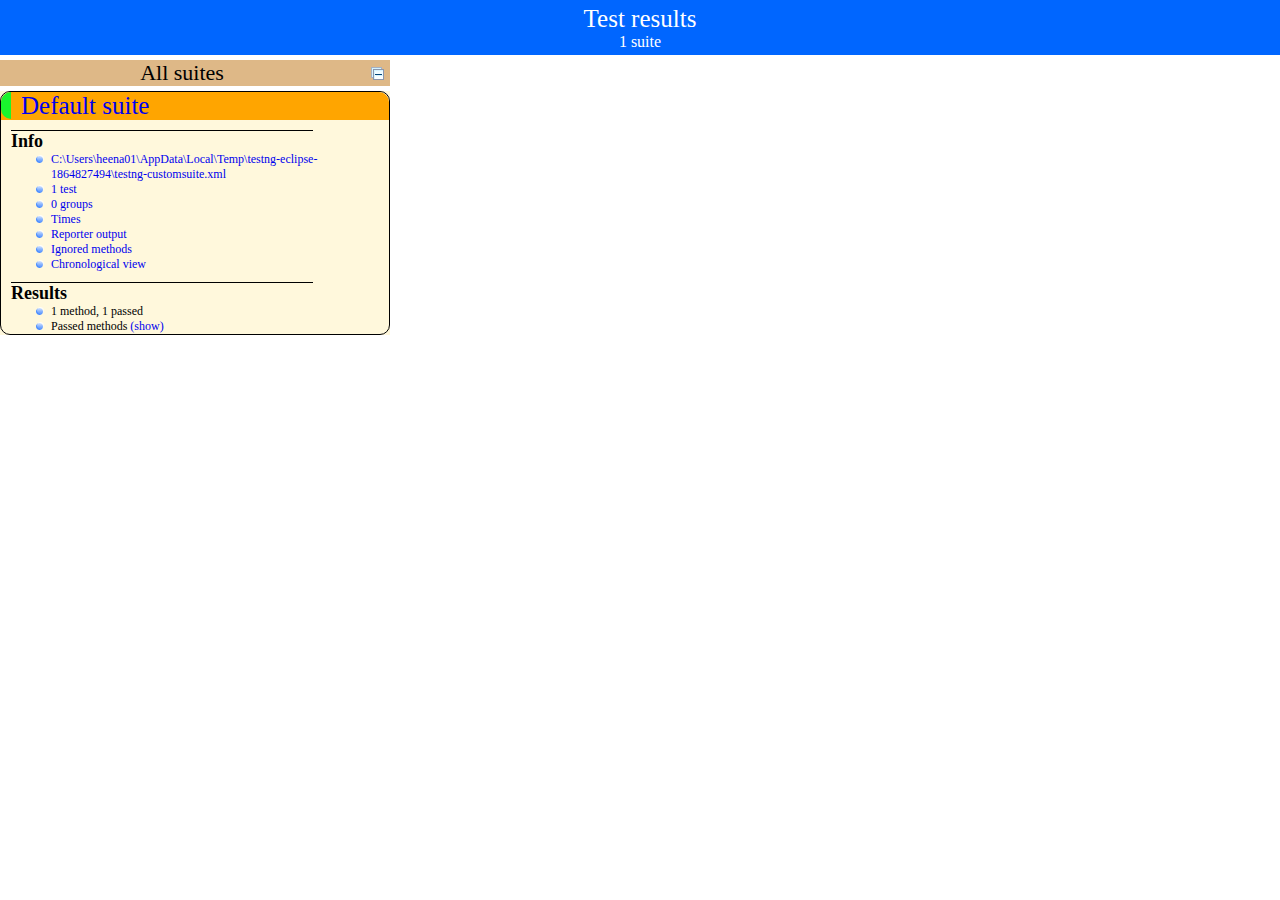
<file: test-output/index.html>
<!DOCTYPE html>

<html>
  <head>
  <title>TestNG reports</title>

    <link type="text/css" href="testng-reports.css" rel="stylesheet" />  
    <script type="text/javascript" src="jquery-1.7.1.min.js"></script>
    <script type="text/javascript" src="testng-reports.js"></script>
    <script type="text/javascript" src="https://www.google.com/jsapi"></script>
    <script type='text/javascript'>
      google.load('visualization', '1', {packages:['table']});
      google.setOnLoadCallback(drawTable);
      var suiteTableInitFunctions = new Array();
      var suiteTableData = new Array();
    </script>
    <!--
      <script type="text/javascript" src="jquery-ui/js/jquery-ui-1.8.16.custom.min.js"></script>
     -->
  </head>

  <body>
    <div class="top-banner-root">
      <span class="top-banner-title-font">Test results</span>
      <br/>
      <span class="top-banner-font-1">1 suite</span>
    </div> <!-- top-banner-root -->
    <div class="navigator-root">
      <div class="navigator-suite-header">
        <span>All suites</span>
        <a href="#" class="collapse-all-link" title="Collapse/expand all the suites">
          <img class="collapse-all-icon" src="collapseall.gif">
          </img> <!-- collapse-all-icon -->
        </a> <!-- collapse-all-link -->
      </div> <!-- navigator-suite-header -->
      <div class="suite">
        <div class="rounded-window">
          <div class="suite-header light-rounded-window-top">
            <a href="#" class="navigator-link" panel-name="suite-Default_suite">
              <span class="suite-name border-passed">Default suite</span>
            </a> <!-- navigator-link -->
          </div> <!-- suite-header light-rounded-window-top -->
          <div class="navigator-suite-content">
            <div class="suite-section-title">
              <span>Info</span>
            </div> <!-- suite-section-title -->
            <div class="suite-section-content">
              <ul>
                <li>
                  <a href="#" class="navigator-link " panel-name="test-xml-Default_suite">
                    <span>C:\Users\heena01\AppData\Local\Temp\testng-eclipse-1864827494\testng-customsuite.xml</span>
                  </a> <!-- navigator-link  -->
                </li>
                <li>
                  <a href="#" class="navigator-link " panel-name="testlist-Default_suite">
                    <span class="test-stats">1 test</span>
                  </a> <!-- navigator-link  -->
                </li>
                <li>
                  <a href="#" class="navigator-link " panel-name="group-Default_suite">
                    <span>0 groups</span>
                  </a> <!-- navigator-link  -->
                </li>
                <li>
                  <a href="#" class="navigator-link " panel-name="times-Default_suite">
                    <span>Times</span>
                  </a> <!-- navigator-link  -->
                </li>
                <li>
                  <a href="#" class="navigator-link " panel-name="reporter-Default_suite">
                    <span>Reporter output</span>
                  </a> <!-- navigator-link  -->
                </li>
                <li>
                  <a href="#" class="navigator-link " panel-name="ignored-methods-Default_suite">
                    <span>Ignored methods</span>
                  </a> <!-- navigator-link  -->
                </li>
                <li>
                  <a href="#" class="navigator-link " panel-name="chronological-Default_suite">
                    <span>Chronological view</span>
                  </a> <!-- navigator-link  -->
                </li>
              </ul>
            </div> <!-- suite-section-content -->
            <div class="result-section">
              <div class="suite-section-title">
                <span>Results</span>
              </div> <!-- suite-section-title -->
              <div class="suite-section-content">
                <ul>
                  <li>
                    <span class="method-stats">1 method,   1 passed</span>
                  </li>
                  <li>
                    <span class="method-list-title passed">Passed methods</span>
                    <span class="show-or-hide-methods passed">
                      <a href="#" panel-name="suite-Default_suite" class="hide-methods passed suite-Default_suite"> (hide)</a> <!-- hide-methods passed suite-Default_suite -->
                      <a href="#" panel-name="suite-Default_suite" class="show-methods passed suite-Default_suite"> (show)</a> <!-- show-methods passed suite-Default_suite -->
                    </span>
                    <div class="method-list-content passed suite-Default_suite">
                      <span>
                        <img width="3%" src="passed.png"/>
                        <a href="#" class="method navigator-link" panel-name="suite-Default_suite" title="com.psi.testng.EmployeeDBPageTest" hash-for-method="testEmpDtls">testEmpDtls</a> <!-- method navigator-link -->
                      </span>
                      <br/>
                    </div> <!-- method-list-content passed suite-Default_suite -->
                  </li>
                </ul>
              </div> <!-- suite-section-content -->
            </div> <!-- result-section -->
          </div> <!-- navigator-suite-content -->
        </div> <!-- rounded-window -->
      </div> <!-- suite -->
    </div> <!-- navigator-root -->
    <div class="wrapper">
      <div class="main-panel-root">
        <div panel-name="suite-Default_suite" class="panel Default_suite">
          <div class="suite-Default_suite-class-passed">
            <div class="main-panel-header rounded-window-top">
              <img src="passed.png"/>
              <span class="class-name">com.psi.testng.EmployeeDBPageTest</span>
            </div> <!-- main-panel-header rounded-window-top -->
            <div class="main-panel-content rounded-window-bottom">
              <div class="method">
                <div class="method-content">
                  <a name="testEmpDtls">
                  </a> <!-- testEmpDtls -->
                  <span class="method-name">testEmpDtls</span>
                </div> <!-- method-content -->
              </div> <!-- method -->
            </div> <!-- main-panel-content rounded-window-bottom -->
          </div> <!-- suite-Default_suite-class-passed -->
        </div> <!-- panel Default_suite -->
        <div panel-name="test-xml-Default_suite" class="panel">
          <div class="main-panel-header rounded-window-top">
            <span class="header-content">C:\Users\heena01\AppData\Local\Temp\testng-eclipse-1864827494\testng-customsuite.xml</span>
          </div> <!-- main-panel-header rounded-window-top -->
          <div class="main-panel-content rounded-window-bottom">
            <pre>
&lt;?xml version=&quot;1.0&quot; encoding=&quot;UTF-8&quot;?&gt;
&lt;!DOCTYPE suite SYSTEM &quot;http://testng.org/testng-1.0.dtd&quot;&gt;
&lt;suite name=&quot;Default suite&quot;&gt;
  &lt;test verbose=&quot;2&quot; name=&quot;Default test&quot;&gt;
    &lt;classes&gt;
      &lt;class name=&quot;com.psi.testng.EmployeeDBPageTest&quot;/&gt;
    &lt;/classes&gt;
  &lt;/test&gt; &lt;!-- Default test --&gt;
&lt;/suite&gt; &lt;!-- Default suite --&gt;
            </pre>
          </div> <!-- main-panel-content rounded-window-bottom -->
        </div> <!-- panel -->
        <div panel-name="testlist-Default_suite" class="panel">
          <div class="main-panel-header rounded-window-top">
            <span class="header-content">Tests for Default suite</span>
          </div> <!-- main-panel-header rounded-window-top -->
          <div class="main-panel-content rounded-window-bottom">
            <ul>
              <li>
                <span class="test-name">Default test (1 class)</span>
              </li>
            </ul>
          </div> <!-- main-panel-content rounded-window-bottom -->
        </div> <!-- panel -->
        <div panel-name="group-Default_suite" class="panel">
          <div class="main-panel-header rounded-window-top">
            <span class="header-content">Groups for Default suite</span>
          </div> <!-- main-panel-header rounded-window-top -->
          <div class="main-panel-content rounded-window-bottom">
          </div> <!-- main-panel-content rounded-window-bottom -->
        </div> <!-- panel -->
        <div panel-name="times-Default_suite" class="panel">
          <div class="main-panel-header rounded-window-top">
            <span class="header-content">Times for Default suite</span>
          </div> <!-- main-panel-header rounded-window-top -->
          <div class="main-panel-content rounded-window-bottom">
            <div class="times-div">
              <script type="text/javascript">
suiteTableInitFunctions.push('tableData_Default_suite');
function tableData_Default_suite() {
var data = new google.visualization.DataTable();
data.addColumn('number', 'Number');
data.addColumn('string', 'Method');
data.addColumn('string', 'Class');
data.addColumn('number', 'Time (ms)');
data.addRows(1);
data.setCell(0, 0, 0)
data.setCell(0, 1, 'testEmpDtls')
data.setCell(0, 2, 'com.psi.testng.EmployeeDBPageTest')
data.setCell(0, 3, 2713);
window.suiteTableData['Default_suite']= { tableData: data, tableDiv: 'times-div-Default_suite'}
return data;
}
              </script>
              <span class="suite-total-time">Total running time: 2 seconds</span>
              <div id="times-div-Default_suite">
              </div> <!-- times-div-Default_suite -->
            </div> <!-- times-div -->
          </div> <!-- main-panel-content rounded-window-bottom -->
        </div> <!-- panel -->
        <div panel-name="reporter-Default_suite" class="panel">
          <div class="main-panel-header rounded-window-top">
            <span class="header-content">Reporter output for Default suite</span>
          </div> <!-- main-panel-header rounded-window-top -->
          <div class="main-panel-content rounded-window-bottom">
          </div> <!-- main-panel-content rounded-window-bottom -->
        </div> <!-- panel -->
        <div panel-name="ignored-methods-Default_suite" class="panel">
          <div class="main-panel-header rounded-window-top">
            <span class="header-content">0 ignored methods</span>
          </div> <!-- main-panel-header rounded-window-top -->
          <div class="main-panel-content rounded-window-bottom">
          </div> <!-- main-panel-content rounded-window-bottom -->
        </div> <!-- panel -->
        <div panel-name="chronological-Default_suite" class="panel">
          <div class="main-panel-header rounded-window-top">
            <span class="header-content">Methods in chronological order</span>
          </div> <!-- main-panel-header rounded-window-top -->
          <div class="main-panel-content rounded-window-bottom">
            <div class="chronological-class">
              <div class="chronological-class-name">com.psi.testng.EmployeeDBPageTest</div> <!-- chronological-class-name -->
              <div class="configuration-method before">
                <span class="method-name">beforeMethod</span>
                <span class="method-start">0 ms</span>
              </div> <!-- configuration-method before -->
              <div class="test-method">
                <span class="method-name">testEmpDtls</span>
                <span class="method-start">328 ms</span>
              </div> <!-- test-method -->
              <div class="configuration-method after">
                <span class="method-name">afterMethod</span>
                <span class="method-start">3042 ms</span>
              </div> <!-- configuration-method after -->
              <div class="configuration-test after">
                <span class="method-name">afterTest</span>
                <span class="method-start">6046 ms</span>
              </div> <!-- configuration-test after -->
          </div> <!-- main-panel-content rounded-window-bottom -->
        </div> <!-- panel -->
      </div> <!-- main-panel-root -->
    </div> <!-- wrapper -->
  </body>
</html>
</file>
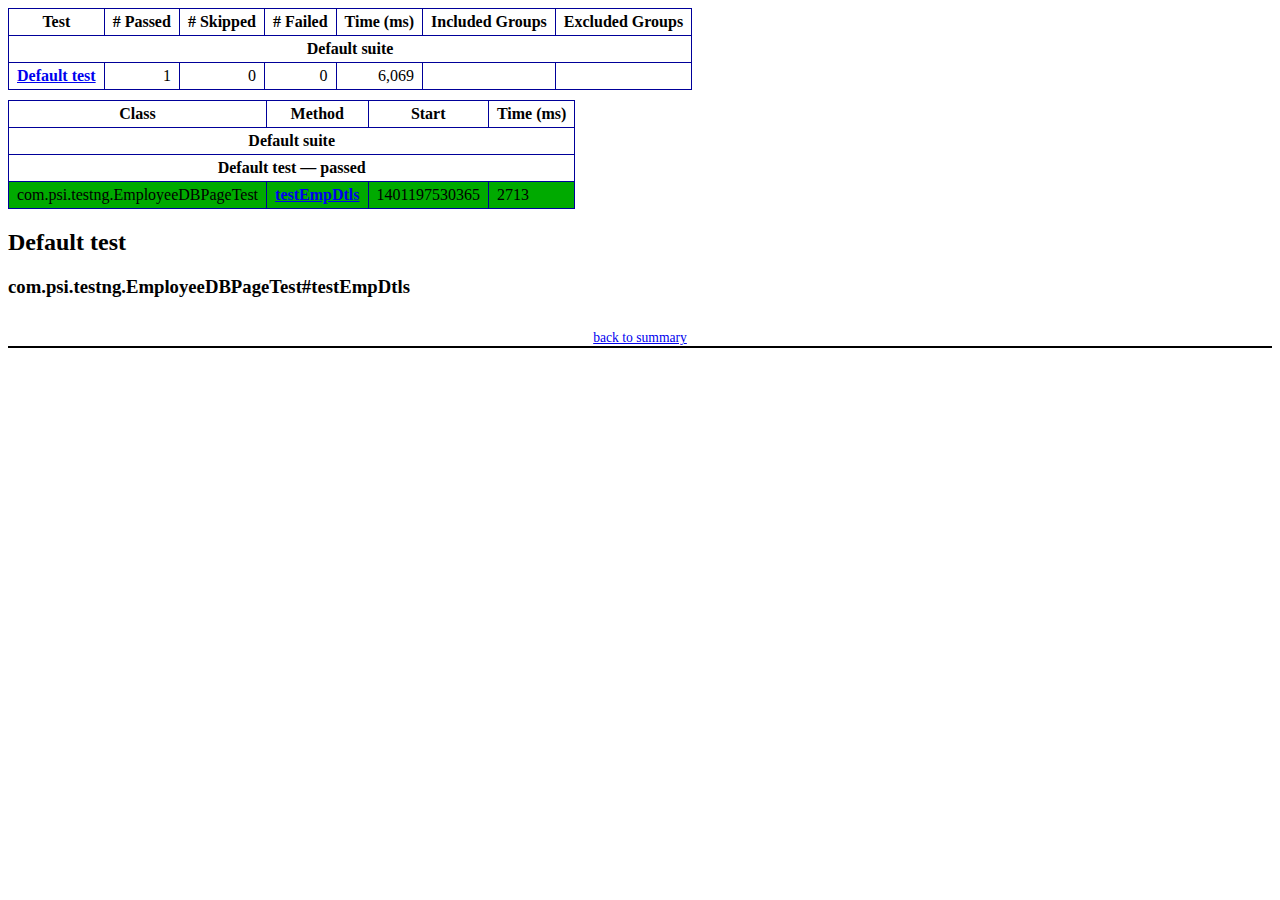
<file: test-output/emailable-report.html>
<!DOCTYPE html PUBLIC "-//W3C//DTD XHTML 1.1//EN" "http://www.w3.org/TR/xhtml11/DTD/xhtml11.dtd">
<html xmlns="http://www.w3.org/1999/xhtml"><head><title>TestNG Report</title><style type="text/css">table {margin-bottom:10px;border-collapse:collapse;empty-cells:show}th,td {border:1px solid #009;padding:.25em .5em}th {vertical-align:bottom}td {vertical-align:top}table a {font-weight:bold}.stripe td {background-color: #E6EBF9}.num {text-align:right}.passedodd td {background-color: #3F3}.passedeven td {background-color: #0A0}.skippedodd td {background-color: #DDD}.skippedeven td {background-color: #CCC}.failedodd td,.attn {background-color: #F33}.failedeven td,.stripe .attn {background-color: #D00}.stacktrace {white-space:pre;font-family:monospace}.totop {font-size:85%;text-align:center;border-bottom:2px solid #000}</style></head><body><table><tr><th>Test</th><th># Passed</th><th># Skipped</th><th># Failed</th><th>Time (ms)</th><th>Included Groups</th><th>Excluded Groups</th></tr><tr><th colspan="7">Default suite</th></tr><tr><td><a href="#t0">Default test</a></td><td class="num">1</td><td class="num">0</td><td class="num">0</td><td class="num">6,069</td><td></td><td></td></tr></table><table><thead><tr><th>Class</th><th>Method</th><th>Start</th><th>Time (ms)</th></tr></thead><tbody><tr><th colspan="4">Default suite</th></tr></tbody><tbody id="t0"><tr><th colspan="4">Default test &#8212; passed</th></tr><tr class="passedeven"><td rowspan="1">com.psi.testng.EmployeeDBPageTest</td><td><a href="#m0">testEmpDtls</a></td><td rowspan="1">1401197530365</td><td rowspan="1">2713</td></tr></tbody></table><h2>Default test</h2><h3 id="m0">com.psi.testng.EmployeeDBPageTest#testEmpDtls</h3><table class="result"></table><p class="totop"><a href="#summary">back to summary</a></p></body></html>
</file>
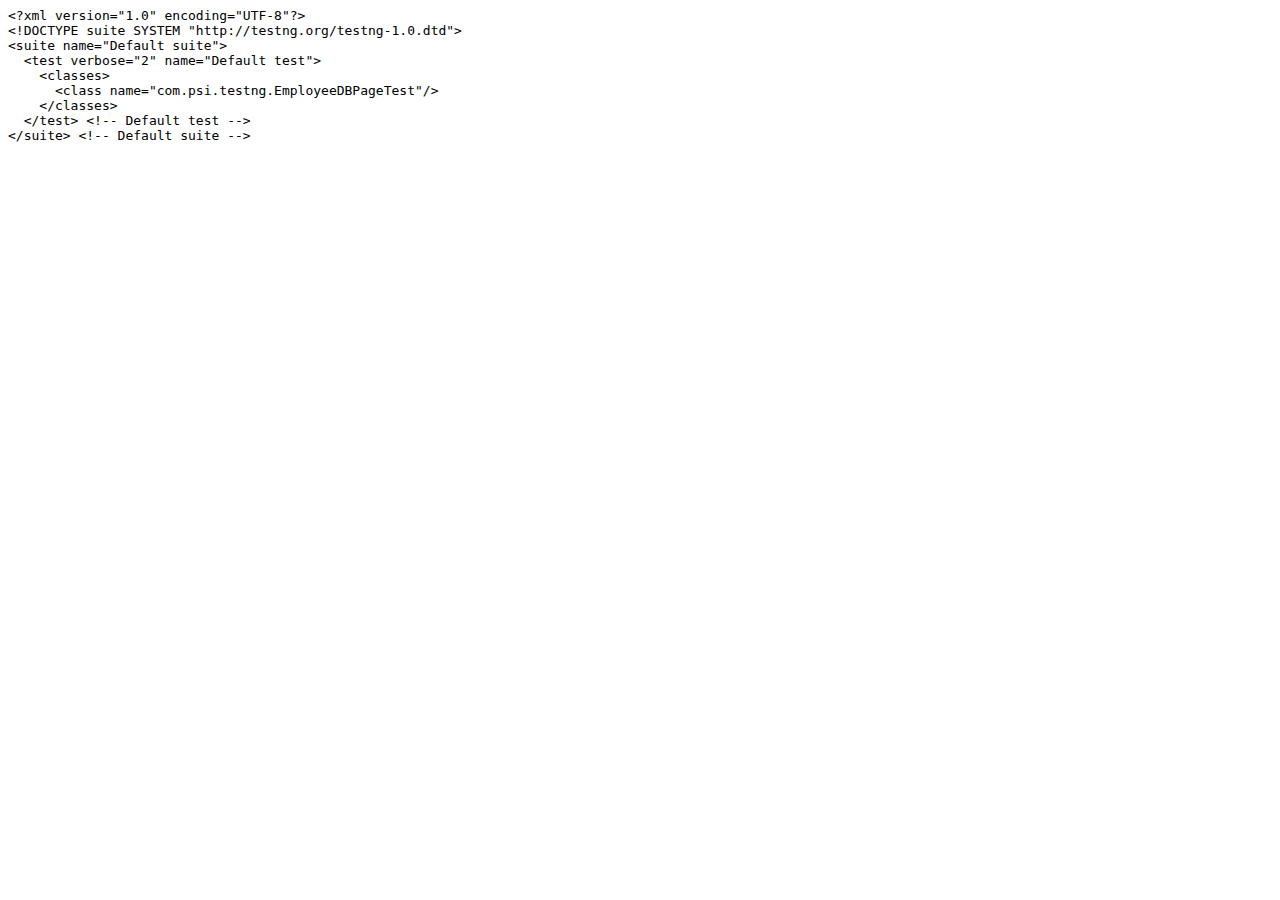
<file: test-output/old/Default suite/testng.xml.html>
<html><head><title>testng.xml for Default suite</title></head><body><tt>&lt;?xml&nbsp;version="1.0"&nbsp;encoding="UTF-8"?&gt;<br/>&lt;!DOCTYPE&nbsp;suite&nbsp;SYSTEM&nbsp;"http://testng.org/testng-1.0.dtd"&gt;<br/>&lt;suite&nbsp;name="Default&nbsp;suite"&gt;<br/>&nbsp;&nbsp;&lt;test&nbsp;verbose="2"&nbsp;name="Default&nbsp;test"&gt;<br/>&nbsp;&nbsp;&nbsp;&nbsp;&lt;classes&gt;<br/>&nbsp;&nbsp;&nbsp;&nbsp;&nbsp;&nbsp;&lt;class&nbsp;name="com.psi.testng.EmployeeDBPageTest"/&gt;<br/>&nbsp;&nbsp;&nbsp;&nbsp;&lt;/classes&gt;<br/>&nbsp;&nbsp;&lt;/test&gt;&nbsp;&lt;!--&nbsp;Default&nbsp;test&nbsp;--&gt;<br/>&lt;/suite&gt;&nbsp;&lt;!--&nbsp;Default&nbsp;suite&nbsp;--&gt;<br/></tt></body></html>
</file>
<file: test-output/testng-reports.css>
body {
    margin: 0px 0px 5px 5px;
}

ul {
    margin: 0px;
}

li {
    list-style-type: none;
}

a {
    text-decoration: none;
}

a:hover {
    text-decoration: underline;
}

.navigator-selected {
    background: #ffa500;
}

.wrapper {
    position: absolute;
    top: 60px;
    bottom: 0;
    left: 400px;
    right: 0;
    overflow: auto;
}

.navigator-root {
    position: absolute;
    top: 60px;
    bottom: 0;
    left: 0;
    width: 400px;
    overflow-y: auto;
}

.suite {
    margin: 0px 10px 10px 0px;
    background-color: #fff8dc;
}

.suite-name {
    padding-left: 10px;
    font-size: 25px;
    font-family: Times;
}

.main-panel-header {
    padding: 5px;
    background-color: #9FB4D9; //afeeee;
    font-family: monospace;
    font-size: 18px;
}

.main-panel-content {
    padding: 5px;
    margin-bottom: 10px;
    background-color: #DEE8FC; //d0ffff;
}

.rounded-window {
    border-radius: 10px;
    border-style: solid;
    border-width: 1px;
}

.rounded-window-top {
    border-top-right-radius: 10px 10px;
    border-top-left-radius: 10px 10px;
    border-style: solid;
    border-width: 1px;
    overflow: auto;
}

.light-rounded-window-top {
    border-top-right-radius: 10px 10px;
    border-top-left-radius: 10px 10px;
}

.rounded-window-bottom {
    border-style: solid;
    border-width: 0px 1px 1px 1px;
    border-bottom-right-radius: 10px 10px;
    border-bottom-left-radius: 10px 10px;
    overflow: auto;
}

.method-name {
    font-size: 12px;
    font-family: monospace;
}

.method-content {
    border-style: solid;
    border-width: 0px 0px 1px 0px;
    margin-bottom: 10;
    padding-bottom: 5px;
    width: 80%;
}

.parameters {
    font-size: 14px;
    font-family: monospace;
}

.stack-trace {
    white-space: pre;
    font-family: monospace;
    font-size: 12px;
    font-weight: bold;
    margin-top: 0px;
    margin-left: 20px;
}

.testng-xml {
    font-family: monospace;
}

.method-list-content {
    margin-left: 10px;
}

.navigator-suite-content {
    margin-left: 10px;
    font: 12px 'Lucida Grande';
}

.suite-section-title {
    margin-top: 10px;
    width: 80%;
    border-style: solid;
    border-width: 1px 0px 0px 0px;
    font-family: Times;
    font-size: 18px;
    font-weight: bold;
}

.suite-section-content {
    list-style-image: url(bullet_point.png);
}

.top-banner-root {
    position: absolute;
    top: 0;
    height: 45px;
    left: 0;
    right: 0;
    padding: 5px;
    margin: 0px 0px 5px 0px;
    background-color: #0066ff;
    font-family: Times;
    color: #fff;
    text-align: center;
}

.top-banner-title-font {
    font-size: 25px;
}

.test-name {
    font-family: 'Lucida Grande';
    font-size: 16px;
}

.suite-icon {
    padding: 5px;
    float: right;
    height: 20;
}

.test-group {
    font: 20px 'Lucida Grande';
    margin: 5px 5px 10px 5px;
    border-width: 0px 0px 1px 0px;
    border-style: solid;
    padding: 5px;
}

.test-group-name {
    font-weight: bold;
}

.method-in-group {
    font-size: 16px;
    margin-left: 80px;
}

table.google-visualization-table-table {
    width: 100%;
}

.reporter-method-name {
    font-size: 14px;
    font-family: monospace;
}

.reporter-method-output-div {
    padding: 5px;
    margin: 0px 0px 5px 20px;
    font-size: 12px;
    font-family: monospace;
    border-width: 0px 0px 0px 1px;
    border-style: solid;
}

.ignored-class-div {
    font-size: 14px;
    font-family: monospace;
}

.ignored-methods-div {
    padding: 5px;
    margin: 0px 0px 5px 20px;
    font-size: 12px;
    font-family: monospace;
    border-width: 0px 0px 0px 1px;
    border-style: solid;
}

.border-failed {
    border-top-left-radius: 10px 10px;
    border-bottom-left-radius: 10px 10px;
    border-style: solid;
    border-width: 0px 0px 0px 10px;
    border-color: #f00;
}

.border-skipped {
    border-top-left-radius: 10px 10px;
    border-bottom-left-radius: 10px 10px;
    border-style: solid;
    border-width: 0px 0px 0px 10px;
    border-color: #edc600;
}

.border-passed {
    border-top-left-radius: 10px 10px;
    border-bottom-left-radius: 10px 10px;
    border-style: solid;
    border-width: 0px 0px 0px 10px;
    border-color: #19f52d;
}

.times-div {
    text-align: center;
    padding: 5px;
}

.suite-total-time {
    font: 16px 'Lucida Grande';
}

.configuration-suite {
    margin-left: 20px;
}

.configuration-test {
    margin-left: 40px;
}

.configuration-class {
    margin-left: 60px;
}

.configuration-method {
    margin-left: 80px;
}

.test-method {
    margin-left: 100px;
}

.chronological-class {
    background-color: #0ccff;
    border-style: solid;
    border-width: 0px 0px 1px 1px;
}

.method-start {
    float: right;
}

.chronological-class-name {
    padding: 0px 0px 0px 5px;
    color: #008;
}

.after, .before, .test-method {
    font-family: monospace;
    font-size: 14px;
}

.navigator-suite-header {
    font-size: 22px;
    margin: 0px 10px 5px 0px;
    background-color: #deb887;
    text-align: center;
}

.collapse-all-icon {
    padding: 5px;
    float: right;
}
</file>
